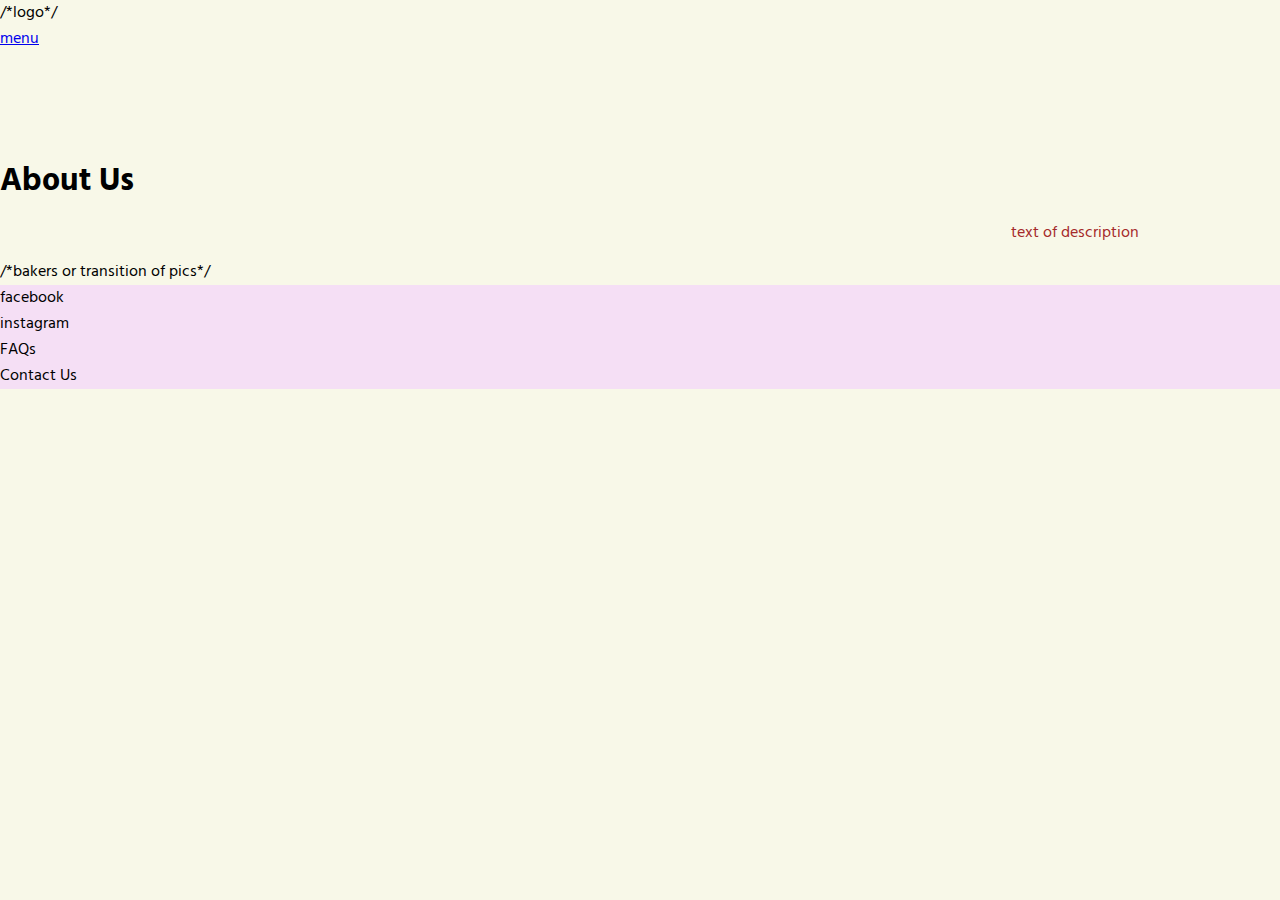
<file: cakes.html>
<!DOCTYPE html>
<html lang="en">
<head>
    <meta charset="UTF-8">
    <meta http-equiv="X-UA-Compatible" content="IE=edge">
    <meta name="viewport" content="width=device-width, initial-scale=1.0">
    <link rel="stylesheet" href="assets/css/style.css">

    <title>Itza's Bakershop</title>
    
</head>
<body>
    <header>
        /*logo*/
        <img> 
        <ul>
            <a href="#">menu</a>
            <li></li>
            <li></li>
            <li></li>
            <li></li>
        </ul>
    </header>
    <div>
        <h1>About Us</h1>
        <p>text of description</p>
        /*bakers or transition of pics*/
        <img>
    </div>
    <footer>
        <ul>
            <li>facebook</li>
            <li>instagram</li>
        </ul>
        <ul>
            <li>FAQs</li>
            <li>Contact Us</li>
        </ul>
    </footer>
</body>
</html>
</file>
<file: assets/css/style.css>
@import url("https://fonts.googleapis.com/css2?family=Dancing+Script:wght@600&family=Hind&display=swap");

/* General settings - mobile first */

* {
    margin: 0 auto;
    padding: 0;
    font-family: hind;
}

body {
    background-color: rgb(248, 248, 232);

}

#header_section {
    align-items: center;
    background-color: rgb(245, 223, 245);
    width: 100%;
    height: 22em;
}

#name_pic {
    width: 100%;
    padding: 0;
    align-items: center;
    background-color: rgb(245, 223, 245);
    height: 10em;
    object-fit: cover;
}

.h1 {
    padding-top: 2%;
    font-family: "Dancing Script";
    font-weight: 300;
    font-style: italic;
    font-size: 300%;
    color: brown;
    text-align: center;
    align-self: center;
}

.h2 {
    font-family: "Dancing Script";
    font-weight: 200;
    font-style: italic;
    font-size: 200%;
    color: brown;
    text-align: center;
}

.h3 {
    font-family: "Dancing Script";
    font-weight: 150;
    font-style: italic;
    font-size: 130%;
    color: brown;
    text-align: center;
    padding-top: 6%;
    padding-bottom: 10%;
}

/*styling for nav menu in header*/

#menu {
    width: 100%;
    text-align: center;
}

#menu ul {
    list-style-type: none;
    margin: auto;
}

#menu li {
    margin: auto;
    display: inline-block;
    font-size: 1.5em;
    letter-spacing: 5px;
    padding: 12px 10px 10px 30px;
}

#menu li a {
    text-decoration: none;
    color: brown;
}

#menu li a:hover {
    border-bottom: 2px solid brown;
    font-weight: 800;
    transition: transform .5s;
}

/*stiling top_button*/

#top_button {
    text-decoration: none;
    border: 1px solid brown;
    background-color: rgba(214, 108, 200, 0.5);
    color: brown;
    width: 6%;
    height: 4%;
    max-width: 46px;
    max-height: 30px;
    border-style: ridge;
    font-size: 1.4em;
    margin: auto;
    position: fixed;
    bottom: 11%;
    right: 5%;
    border-radius: 10px;
    min-width: 30px;
    text-align: center;
}

#top_button i:hover {
    font-size: 140%;
    font-weight: 900;
}

/*styling footer*/

footer {
    width: 100%;
    height: 8%;
    margin: 0 auto;
    position: sticky;
    bottom: 0;
    background-color: rgb(245, 223, 245);
}

/* styling nav in footer */

.media {
    padding-top: 5px;
    display: flex;
    justify-content: space-around;
}

.media li {
    list-style-type: none;
    justify-content: stretch;
    font-size: 180%;
    margin: 0 auto;
}

.media li a {
    color: brown;
}

.media li i:hover {
    border-bottom: 2px solid brown;
    font-weight: 800;
    transition: transform .5s;
}

#face {
    width: 20%;
    margin-left: 10%;
}

#insta {
    width: 20%;
    margin-left: 0;
    text-align: start;
}

#faqs {
    width: 60%;
    margin-right: 5%;
    text-align: end;
}

#faqs_title {
    padding-top: 8%;
}

/*general styling for middle section*/

.background_settings {
    background-color: rgb(248, 248, 232);

}

/*styling the index - about_us*/

.body_about_us {
    align-content: center;
}

#about_us {
    margin: 0;
    margin-left: auto;
    margin-right: auto;
    padding: 0;
    width: 90%;
    padding: 1em 1em 1em 1em;
    align-content: center;
    position: relative;
    overflow: hidden;
}

#about_us h1 {
    padding-top: 2%;
    font-family: "Dancing Script";
    font-weight: 200;
    font-style: italic;
    font-size: 300%;
    color: brown;
    text-align: center;
}

#intro1,
#intro2 {
    margin: 0;
    margin-left: auto;
    margin-right: auto;
    padding: 0;
    font-family: hind;
    color: brown;
    text-align: center;
    width: 100%;
    padding: 5px 5px 5px 5px;
    position: relative;
}

#about_us_img_cont {
    width: 80%;
    margin-left: auto;
    margin-right: auto;
    margin-top: .8em;
    margin-bottom: .8em;
    position: relative;
}

#about_us img {
    width: 18em;
    height: 7em;
    position: relative;
    object-fit: scale-down;
    display: block;
}

/*styling gallery*/

.gallery h2 {
    padding-top: 5%;
}

.title h1 {
    font-family: "Dancing Script";
    color: brown;
    font-size: 300%;
    text-align: center;
    font-weight: 200;
    margin-bottom: 5%;
    padding-top: 5%;
}

.each_item_parent {
    display: inline-flex;
    flex-wrap: wrap;
    justify-content: center;
}

.img_set {
    width: 40%;
    height: 40%;
    min-width: 300px;
    min-height: 260px;
}

.img_set img {
    padding-top: 4%;
    padding-bottom: 4%;
    width: 300px;
    height: 270px;
    max-width: 100%;
    max-height: 100%;
    object-fit: cover;
}

.img_text {
    padding: 3%;
    width: 40%;
    height: 40%;
    min-width: 250px;
    min-height: 210px;
    margin: 0;
    margin-left: auto;
    margin-right: auto;
    align-self: center;
}

.img_text h2 {
    text-align: center;
    margin-left: auto;
    margin-right: auto;
}

.img_text p {
    text-align: center;
    padding-top: 5%;
}

/*styling contact page form*/

.page_settings {
    background-color: rgb(248, 248, 232);
}

#form_box {
    width: 70%;
    height: 55em;
}

.contact_form {
    height: 45em;
    width: 100%;
    display: inline-flex;
    flex-wrap: wrap;
    overflow: hidden;
}

.contact_form label,
p {
    font-size: 110%;
    padding: 0;
    margin-top: 3%;
    margin-bottom: 3%;
    margin-left: 1%;
    color: brown;
}

p {
    margin: 0;
    padding: 0;
    margin-top: 3%;
    text-align: center;
}

input {
    margin: 0;
    margin-left: 1%;
    padding: 3px;
    padding-left: 10px;
    height: 26px;
    width: 150px;
    border-radius: 10px;
    background-color: rgba(247, 206, 241, 0.7);
    border: none;
}

#form_container {
    width: 100%;
    height: 50%;
    padding-top: 10%;
    min-width: 15em;
    min-height: 25em;
    text-align: left;
    display: flex;
    flex-grow: 2;
    flex-direction: column;
    margin: 0;
    margin-bottom: 3%;
}

#inquiry {
    width: 90%;
    height: 80px;
    padding: 5px 5px 5px 5px;
    padding-left: 10px;
    margin-left: 1%;
    margin-right: 0%;
    border-radius: 10px;
    background-color: rgba(247, 206, 241, 0.7);
    border: none;
}

#form_container2 {
    width: 100%;
    height: 12%;
    min-width: 15em;
    min-height: 5em;
    text-align: center;
    margin: 0;
    margin-left: auto;
    margin-right: auto;
    margin-top: 5%;
    position: relative;
    display: inline-block;
}

#preference_label {
    margin-bottom: 13%;
}

#form_container2 input {
    height: 20px;
    width: 20px;
    margin-right: 0;
    align-self: baseline;
}

#sub_button {
    width: 100%;
    height: 8%;
    text-align: center;
    margin: 0;
    margin-top: 5%;
    margin-bottom: 5%;
    position: relative;
}

#submit {
    font-size: 1.4em;
    text-decoration: none;
    border: 1px;
    height: 3.5em;
    border-style: ridge;
    margin: 0;
    padding: 0;
    padding: 5px 5px 5px 5px;
    background-color: rgba(214, 108, 200, 0.2);
    color: brown;
    border-radius: 10px;
}

#submit:hover {
    font-size: 120%;
    font-weight: 800;
    border-bottom: 2px solid brown;
}

/* styling working hours div */

#w_hours {
    margin: 0;
}

#w_hours h2,
p {
    padding: 0;
    margin: 0 auto;
    width: 80%;
    height: 10%;
    font-size: 1em;
    text-align: right;
    padding-right: 2%;
    padding-top: 1%;
    padding-bottom: 1%;
}

#w_hours h2 {
    font-size: 1.5rem;
    margin-top: 15%;
    margin-right: auto;
    margin-left: auto;
}


/* styling map */

#map {
    width: 80%;
    align-self: center;
    margin-top: 18%;
    border: 2px inset brown;
    position: relative;
}

#embed_map {
    width: 100%;
    height: 100%;
    margin: 0;
    padding: 0;
    align-self: center;
    background-color: rgb(248, 248, 232);
}

/*styling FAQs page*/

.questions {
    margin: 0;
    padding: 0;
    margin-left: 5%;
    margin-right: 0;
    width: 90%;
    height: 80%;
    align-self: center;
    text-align: center;
    min-height: 70em;
    color: brown;
}

.questions h1 {
    width: 100%;
    margin: 0;
    padding: 0;
    padding-bottom: 15%;
}

.questions h2 {
    width: 100%;
    margin: 0;
    padding: 0;
    margin-top: 4%;
    margin-bottom: 2%;
    font-weight: 140;
    text-align: center;
}

.questions p {
    width: 100%;
    margin: 0;
    padding: 0;
    text-align: center;
}

/*Styling thanks message*/

#thx_message {
    padding: 0;
    margin: 0;
    margin-left: auto;
    margin-right: auto;
    width: 90%;
    height: 80%;
    vertical-align: center;
    align-self: center;
    min-height: 50em;
    background-color: rgb(248, 248, 232);
    color: brown;
}

#thx_message h1 {
    padding-top: 20%;
    padding-bottom: 8%;
}

#thx_message p {
    padding-top: 1%;
    padding-bottom: 6%;
}

#rabbit {
    padding: 10%;
    font-size: 4em;

}

/*media settings*/

/*----------------------------------- 650 -----------------------------*/

@media screen and (min-width: 650px) {

    /* styling header */

    #header_section {
        height: 14em;
    }

    /* styling footer */

    footer {
        width: 100%;
        height: 8%;
        margin: 0 auto;
        position: sticky;
        bottom: 0;
    }

    /* styling for central part of pages for media 650 */

    /* index page */

    .body_about_us {
        align-content: center;
        display: flex;
    }

    #about_us {
        width: 80%;
        height: 80em;
        flex: 1;
    }

    #about_us_pic {
        width: 30%;
    }

    /* styling gallery */

    .each_item_parent {
        width: 100%;
        margin: 0;
        margin-left: auto;
        margin-right: auto;
    }

    .img_set img {
        width: 350px;
        height: 300px;
    }

    /* styling contact_form*/

    #intro1,
    #intro2 {
        font-family: hind;
        color: brown;
        text-align: center;
        width: 90%;
        margin-left: auto;
        margin-right: auto;
        margin-top: 2%;
    }

    #intro1 {
        height: 22%;
        margin-bottom: 5%;
    }

    #intro2 {
        align-content: center;
        height: 20%;
    }

    /* contact form page */

    #contact_form {
        height: auto;
    }

    input {
        width: 200px;
    }

    textarea {
        height: 150px;
    }

    /* thanks message page */

    #thx_message {
        padding: 0;
        margin: 0;
        width: 100%;
        height: 50em;
    }

    /* faqs page */

    .questions h1 {
        padding: 0;
        margin: 0;
        margin-top: 3%;
        margin-bottom: 5%;
    }
}

/*----------------------------------- 750 -----------------------------*/

@media screen and (min-width: 750px) {

    /* styling for central part of pages */

    /* contact form page */

    #inquiry {
        height: 260px;
    }

    /* thanks message page */

    #thx_message {
        height: 60em;
    }
}

/*----------------------------------- 900 -----------------------------*/

@media screen and (min-width: 900px) {

    /* styling general for this media */

    #menu {
        height: 6em;
    }

    footer {
        width: 100%;
        height: 8%;
        margin: 0 auto;
        position: sticky;
        bottom: 0;
    }

    #media li {
        text-align: center;
    }

    /* styling for central part of pages */

    /* about_us page */

    .body_about_us {
        display: flex;
    }

    #about_us {
        width: 80%;
        flex: 1;
    }

    #about_us img {
        width: 22em;
        height: 18em;
    }

    #intro1,
    #intro2 {
        width: 80%;
        margin-left: auto;
        margin-right: auto;
        padding: 5px 5px 5px 5px;
        justify-content: center;
    }

    #intro1 {
        margin-bottom: 0;
    }

    /* gallery page */

    .img_set {
        width: 40%;
        height: 40%;
        margin-left: 10%;
    }

    .img_set img {
        width: 330px;
        height: 310px;
    }

    .img_text {
        width: 40%;
        height: 40%;
        /*margin-left: 50%;*/
    }

    /* contact_form page */

    #form_container,
    #form_container2 {
        float: none;
    }

    #form_box {
        width: 80%;
        align-content: flex-start;
        margin-left: auto;
        margin-right: auto;
    }

    #form_container {
        margin: 0 auto;
        padding: 0;
        font-size: 120%;
        width: 100%;
        height: 55%;
        display: flex;
        flex-grow: 1;
        flex-direction: column;
        text-align: left;
    }

    #inquiry {
        width: 75%;
        height: 9em;
    }

    #contact_form {
        height: 50em;
    }

    #form_container2 {
        margin: 0 auto;
        padding: 0;
        font-size: 120%;
        width: 100%;
        height: 14%;
        min-width: 15em;
        min-height: 3em;
        padding-top: 4%;
        text-align: center;
        margin-left: auto;
        margin-right: auto;
        position: relative;
    }

    #map {
        height: 20em;
        margin-top: 10%;
    }

    /* thx_message page */

    #thx_message {
        padding: 0;
        margin: 0;
        margin-left: auto;
        margin-right: auto;
        width: 80%;
        height: 50em;

        vertical-align: center;
        align-self: center;
        min-height: 35em;
        background-color: rgb(248, 248, 232);
        color: brown;
    }

    #thx_message p {
        padding-top: 1%;
        padding-bottom: 6%;
    }

    #rabbit {
        padding: 10%;
        font-size: 6em;
    }

    /* faqs page */

    .questions h1 {
        padding: 0;
        margin: 0;
        margin-top: 3%;
        margin-bottom: 5%;
    }

}

/*--------------------------------------- 1200 ---------------------------------------*/

@media screen and (min-width: 1200px) {

    /* styling for central part of pages */

    footer {
        bottom: 0;
        margin: 0 auto;
        height: 8%;
        position: sticky;
    }

    #top_button {
        bottom: 10%;
        right: 10%;
    }

    /* about_us page */

    #about_us {
        width: 90%;
        font-size: 1.5em;
        height: 65em;
    }

    #intro1 {
        height: 23%;
        width: 80%;
        margin-left: auto;
        margin-right: auto;
        margin-bottom: 8%;
    }

    #about_us img {
        width: 35em;
        height: 16em;
    }

    #intro2 {
        width: 80%;
        margin-left: auto;
        margin-right: auto;
        margin-bottom: 5%;
        align-content: center;
        height: 15%;
    }

    /* gallery page */

    .gallery {
        width: 96%;
        margin-left: auto;
        margin-right: auto;
        min-height: 100em;
    }

    .gallery_items {
        display: flex;
        flex-wrap: wrap;
        justify-content: center;
    }

    .each_item_parent {
        flex: 1;
        flex-direction: row;
        margin: 2% 2% 2% 2%;
    }

    .img_set {
        width: 220px;
        height: 220px;
        margin: 0;
        margin-left: auto;
        margin-right: auto;
        border-radius: 10px;
        display: flex;
    }

    .img_set img {
        margin: 0;
        margin-left: auto;
        margin-right: auto;
    }

    .img_text {
        width: 250px;
        height: 250px;
        font-size: 1em;
        align-items: center;
        margin: 0;
        margin-left: auto;
        margin-right: auto;
    }

    /* contact_form page */

    .contact_form {
        min-height: 63em;
    }

    #form_container,
    #form_container2 {
        float: none;
    }

    #form_box {
        width: 70%;
        align-content: flex-start;
        height: 60%;
        min-height: 65em;
    }

    #form_container {
        margin: 0 auto;
        padding: 0;
        font-size: 120%;
        width: 100%;
        height: 40%;
        min-height: 32em;
        display: flex;

        flex-grow: 1;
        flex-direction: column;
        text-align: left;
    }

    #form_container input {
        width: 200px;
        height: 40px;
    }

    #inquiry {
        width: 75%;
        height: 14em;
    }

    #form_container2 {
        margin: 0;
        margin-left: auto;
        margin-right: auto;
        padding: 0;
        font-size: 120%;
        width: 100%;
        height: 10%;
        text-align: center;
        padding-top: 5%;
        min-width: 15em;
        min-height: 5em;
        position: relative;
    }

    #w_hours h2 {
        font-size: 2.5rem;
        margin: 0;
        font-weight: 400;
        margin-left: auto;
        margin-right: auto;
    }

    #w_hours p {
        font-size: 1.4rem;
        padding-top: 1em;
    }

    #map {
        height: 25em;
        margin-top: 2%;
    }

    .h3 {
        padding: 0;
        padding-top: 3%;
        padding-bottom: 3%;
        font-size: 2rem;
    }


    /* thx_message page */

    #thx_message {
        margin: 0;
        margin-left: auto;
        margin-right: auto;
        width: 70%;
        height: 60em;
    }

    #thx_message p {
        margin: 0;
        padding: 0;
    }

    /* faqs page */

    .questions {
        padding: 0;
        margin: 0;
        margin-left: 5%;
    }

    .questions h1 {
        padding: 0;
        margin: 0;
        margin-top: 3%;
    }

}

@media screen and (min-width: 1500px) {

    /* styling for central part of pages */

    #header_section {
        height: 18em;
    }

    #name_pic {
        height: 14em;
    }

    /* index about_us */

    #about_us {
        width: 90%;
        font-size: 1.5em;
        height: 105em;
    }

    #intro1 {
        width: 70%;
        margin-left: auto;
        margin-right: auto;
        height: 15%;
        margin-bottom: 5%;
    }

    #intro2 {
        width: 70%;
        margin-left: auto;
        margin-right: auto;
        margin-bottom: 5%;
        align-content: center;
        height: 30%;
    }

    /* gallery page */

    .img_set {
        width: 380px;
        height: 350px;
        margin-left: 10%;
    }
    
    .img_set img {
        width: 380px;
        height: 350px;
    }

    /* contact_form page */

    #inquiry {
        margin-bottom: 3em;
        height: 16em;
    }

    #form_box {
        width: 60%;
        min-height: 60em;
    }

    #form_container {
        min-height: 35em;
    }

    #form_container2 {
        padding-top: 0;
    }

    .contact_form {
        height: 65em;
        min-height: fit-content;
    }
}

@media screen and (min-width: 2500px) {

    /* styling for central part of pages */

    body {
        width: 80%;
        max-width: 150em;
        margin-left: auto;
        margin-right: auto;
    }

    #top_button {
        bottom: 10%;
        right: 15%;
    }

    /* about_us page */

    #intro1 {
        margin-bottom: 0;
    }

    /* contact_form page */

    .contact_form {
        height: 70em;
    }

    #form_box {
        width: 60%;
        height: 65em;
    }

    #form_container {
        height: 35em;
    }

    #form_container2 label {
        margin: 0;
        padding-left: 20px;
        padding-right: 20px;
    }

    #form_container input {
        width: 250px;
        height: 60px;
    }

    #inquiry {
        height: 20em;
    }

    /* thx_message page */

    #thx_message {
        height: 70em;
    }

    /* faqs page */
    .questions {
        min-height: 85em;
    }

    #faqs_title {
        margin-top: 0;
    }
}
</file>
